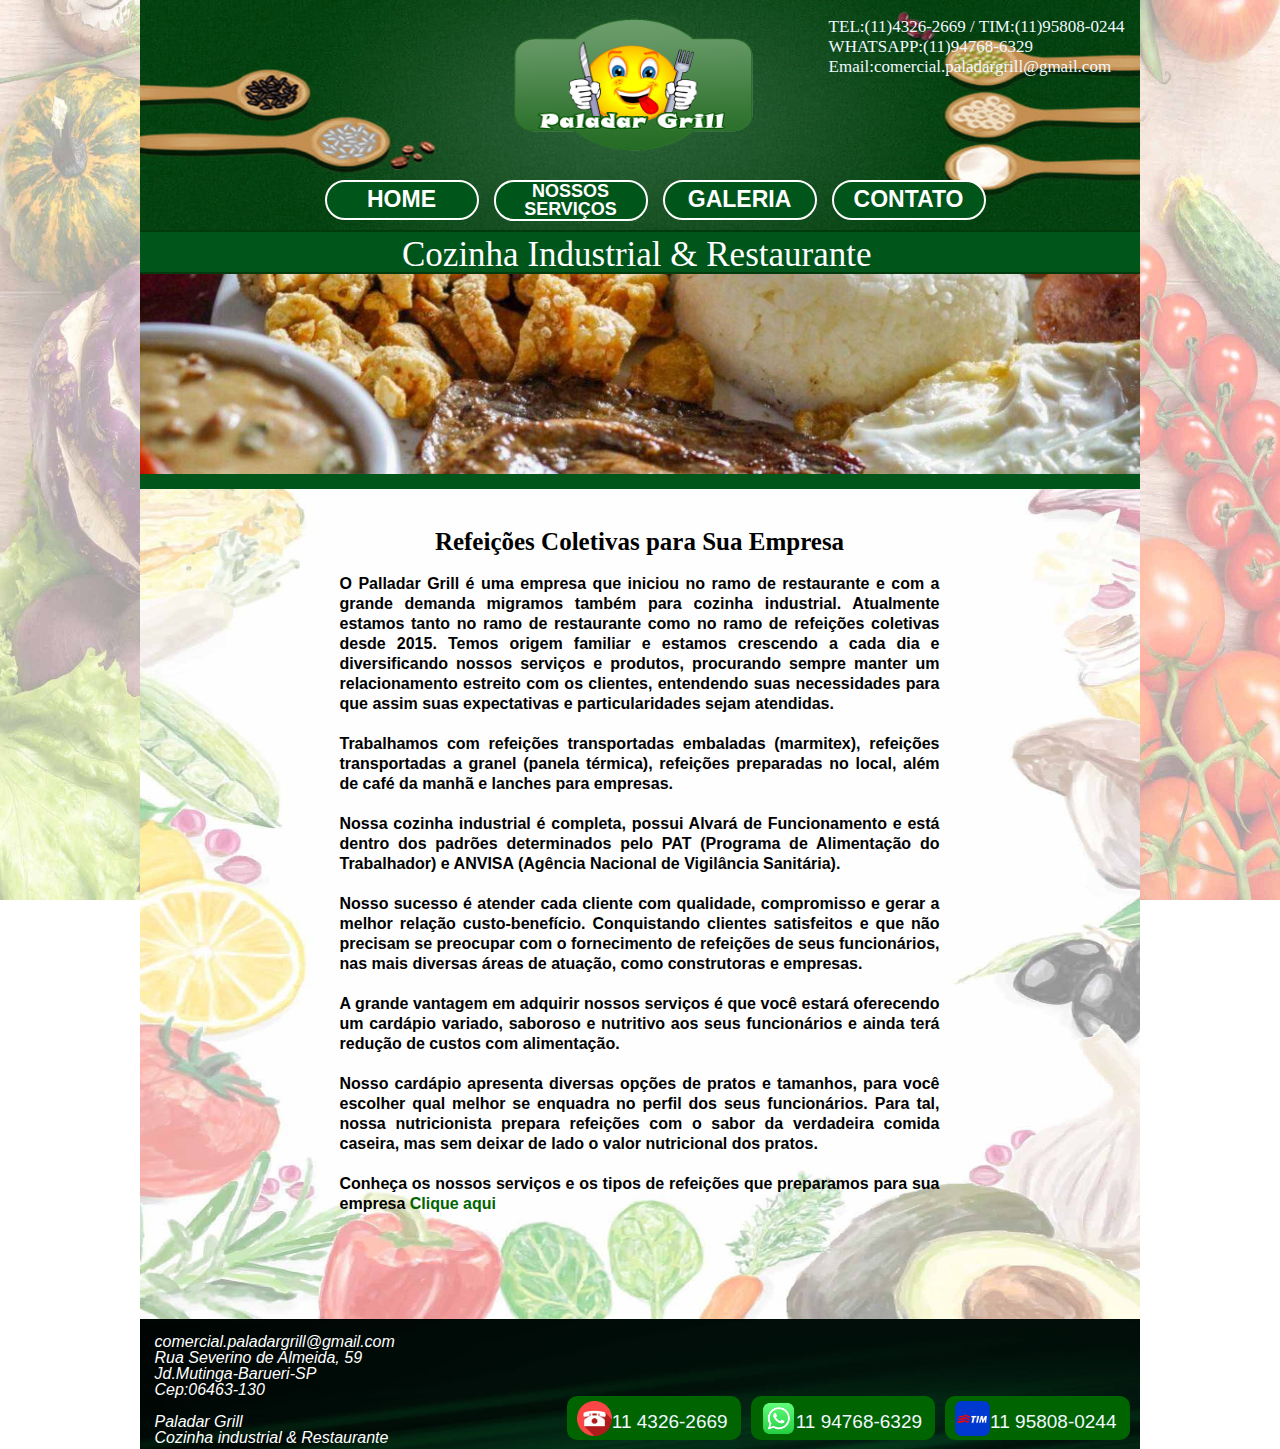
<file: index.html>
<!doctype html>
<html lang="pt-br">
	<head>
		<meta charset="utf-8">
		<meta name="google-site-verification" content="ldpMK-_1FQ58JhKX2hjgQoF_e-sy3yOvBDId4C94rTE" />
		<meta content="index,follow" name="googlebot">
		<meta content="index,follow" name="Robots">
		<meta content="IE=Edge" http-equiv="X-UA-Compatible"> 
		<meta name="Distribution" content="global" >
		<meta name="og:country-name" content="Brazil"/>
		<meta name="og:region" content="SP"/>
		<meta name="Author" content="John Emerson Faleiro Milani" >
		<meta content="Cozinha Industrial e Restaurante: Preparamos café da manhã e da tarde, almoço e janta para sua empresa" name="description">
		<meta content="refeições coletivas, refeições coletiva Barueri, refeições coletiva nutritiva, refeições coletiva balanceada, refeições coletiva Anvisa, refeições coletiva com nutricionista, refeições coletiva saboroso, refeições coletiva barato, refeições coletiva com churrasco, refeições coletiva comida nordestina, refeições coletiva cardápio Brasileiro, refeições coletiva para sua empresa, empresa refeições coletiva, empresas refeições coletiva, melhor refeições coletiva, refeições coletiva baixo custo, refeições coletiva preço baixo, refeições coletiva paladar grill, refeições coletiva delivery, restaurante refeições coletiva, baixo custo refeições coletiva, melhor refeição coletiva para sua empresa, empresa refeições coletiva SP, empresa refeições coletiva Barueri, firma refeições coletiva, empresa tradicional refeições coletiva, melhor sabor refeições coletiva, cozinha industrial refeições coletiva, cozinha industrial paladar grill, cozinha industrial Barueri, cozinha industrial baixo custo, cozinha industrial refeições coletiva baixo custo, empresa cozinha industrial refeições coletiva, cozinha industrial refeições coletiva preço baixo, cozinha industrial SP, empresas cozinha industrial refeições coletiva, cozinha industrial refeições coletiva melhor sabor, cozinha industrial tradicional refeições coletiva, cozinha industrial refeições coletiva para sua empresa, restaurante refeições coletiva, restaurante paladar grill refeições coletiva, restaurante cozinha industrial, restaurante refeições coletiva para sua empresa, Cozinha industrial em Barueri, restaurante em Barueri, jardim mutinga de Barueri, qualidade, preço barato, espeto de churrasco, Osasco, Alphaville, Tamboré, refeições coletivas, restaurante marmitex, delivery, comida gostosa,  contrato de empresas para refeições coletivas, verduras, Paladar Grill, comidas gourmet, restaurante self-service, restaurante em São Paulo, capital, Barueri, comida nordestina, cozinha industrial, refeições coletivas, refeições embaladas, desjejum ,   Paladar Grill cozinha industrial e restaurante, restaurante refeições coletivas, restaurante desjejum, restaurante refeições embaladas, restaurante com alvará de funcionamento, ANVISA, PAT, restaurante ANVISA, restaurante PAT, restaurante de qualidade, restaurante especializado, restaurante família, aniversariante do mês, churrasco, barbecue, comida nordestina, comida paulista, comida coletiva, melhor refeição coletiva para minha empresa, melhor restaurante, refeições transportadas, restaurante com nutricionista, refeições balanceadas, restaurante higiênico, restaurante limpo, restaurantes campanhas, café da manhã, restaurante café da manhã, restaurante estrutura, restaurante sabor, restaurante melhor serviços, restaurante cardápio variado, restaurante saboroso e nutritivo, cozinha industrial completa, restaurante para sua empresa, restaurante para seus funcionários, restaurante valor nutricional, restaurante redução de custo, restaurante valor nutricional dos prato" name="Keywords">
		<meta name="viewport" content="width=device-width , initial-scale=1.0">
        <title>Paladar Grill</title>
		<link rel="shortcut icon" type="image/ico" href="imgs/paladarfavicon.ico">
		<link rel="stylesheet" href="css/reset.css" media="all">
		<link rel="stylesheet" href="css/estilos.css" media="all">
		<script src="jquery/html5shiv.js"></script>
		<script src="jquery/html5shiv-printshiv.js"></script>
    </head>
	<body>
    <div id="flop">
            <input type="checkbox" id="check">
                <label id="icone" for="check">
					<span></span>
					<span></span>
					<span></span>
				</label>
                <div class="barra">
                <nav>
                    <a href="index.html"><div class="link">HOME</div></a>
                    <a href="nossosservicos.html"><div class="link">NOSSOS SERVIÇOS</div></a>
                    <a href="galeria.html"><div class="link">GALERIA</div></a>
                    <a href="contato.html"><div class="link">CONTATO</div></a>
                </nav>
                </div>
                </div>
                <div id="container">
			<header>
			<!-- conteudo do cabeçalho -->
				<ul id="contato">
					<li>TEL:(11)4326-2669 / TIM:(11)95808-0244</li>
					<li>WHATSAPP:(11)94768-6329 </li>
					<li>Email:comercial.paladargrill@gmail.com</li>
				</ul>
				<h1 id="logopaladar">PALADAR</h1>
				<nav class="menu" id="menu2">
					<ul>
						<li><a href="index.html">HOME</a></li>
						<li id="nossa" ><a href="nossosservicos.html" id="nr" >NOSSOS SERVIÇOS</a></li>
						<li><a href="galeria.html">GALERIA</a></li>
						<li><a href="contato.html">CONTATO</a></li>
						</ul>
				</nav>	
			</header>
			<!-- fim do cabeçalho  -->
		  <main>
			  <!-- começo do conteudo principal -->
			  <div id="back">
				  <article>
					  <div class="subtitulo">
					  
						<h2>Cozinha Industrial & Restaurante</h2>
					</div>
					  <div id="slider" class="slider">
						  <img class="selected" src="imgs/galeria/comidacaseira.jpg" alt="Image1">
						  <img  src="imgs/galeria/frutas.jpg" alt="Image2">
					      <img src="imgs/galeria/churrasco2.jpg" alt="Image3">
					      <img src="imgs/galeria/feijoada1.jpg" alt="Image4">
						</div>
						<h3><b>Refeições Coletivas para Sua Empresa</b></h3>
						<p>
							O Palladar Grill é uma empresa que iniciou no ramo de restaurante e com a grande demanda migramos também para cozinha industrial. Atualmente estamos tanto no ramo de restaurante como no ramo de refeições coletivas desde 2015. Temos origem familiar e estamos crescendo a cada dia e diversificando nossos serviços e produtos, procurando sempre manter um relacionamento estreito com os clientes, entendendo suas necessidades para que assim suas expectativas e particularidades sejam atendidas.
						</p>
				        <p>
					        Trabalhamos com refeições transportadas embaladas (marmitex), refeições transportadas a granel (panela térmica), refeições preparadas no local, além de café da manhã e lanches para empresas.
				        </p>
				        <p>
					        Nossa cozinha industrial é completa, possui Alvará de Funcionamento e está dentro dos padrões determinados pelo PAT (Programa de Alimentação do Trabalhador) e ANVISA (Agência Nacional de Vigilância Sanitária).
				        </p>
				        <p>
					        Nosso sucesso é atender cada cliente com qualidade, compromisso e gerar a melhor relação custo-benefício. Conquistando clientes satisfeitos e que não precisam se preocupar com o fornecimento de refeições de seus funcionários, nas mais diversas áreas de atuação, como construtoras e empresas.
				        </p>
				        <p>
					        A grande vantagem em adquirir nossos serviços é que você estará oferecendo um cardápio variado, saboroso e nutritivo aos seus funcionários e ainda terá redução de custos com alimentação.
				        </p>
				        <p>
					        Nosso cardápio apresenta diversas opções de pratos e tamanhos, para você escolher qual melhor se enquadra no perfil dos seus funcionários. Para tal, nossa nutricionista prepara refeições com o sabor da verdadeira comida caseira, mas sem deixar de lado o valor nutricional dos pratos.
				        </p>
				        <p>
					        Conheça os nossos serviços e os tipos de refeições que preparamos para sua empresa <a href="nossosservicos.html" class="clica">Clique aqui</a>
				        </p>
					</article>
					<script src="jquery/rolando.js"></script>
				</div>
			</main>
			<!-- final do conteudo principal-->
			<footer>
				<div class="street">
					<article class="logorodape">
						<h6>comercial.paladargrill@gmail.com</h6>
						<h6>Rua Severino de Almeida, 59</h6>
						<h6>Jd.Mutinga-Barueri-SP</h6>
						<h6>Cep:06463-130</h6>
						<br>
						<h6>Paladar Grill</h6>
						<h6>Cozinha industrial & Restaurante</h6>
					</article>
					<ul class="minhaimgrope mobilecontato">
						<li>
							<figure>
								<figcaption>11 4326-2669</figcaption>
								<img src="imgs/telefonecontato.png" alt="telefone de contato">
							</figure>
						</li>
						<li>
							<figure>			
									<figcaption>11 94768-6329</figcaption>
									<a href="https://wa.me/5511947686329?text=PALADAR%20GRILL:%20Seja%20Bem%20Vindo" target="_blank"><img src="imgs/whatsappcontato.png" alt="whatsapp para contato "></a>
							</figure>
						</li>
					 <li>
						 <figure>
							 <figcaption>11 95808-0244</figcaption>
							 <img src="imgs/timcontato.png" alt="cel tim para contato">
						 </figure>
						</li>
					</ul>
				</div>	
			</footer>	
		</div>
    </body>
</html>
</file>
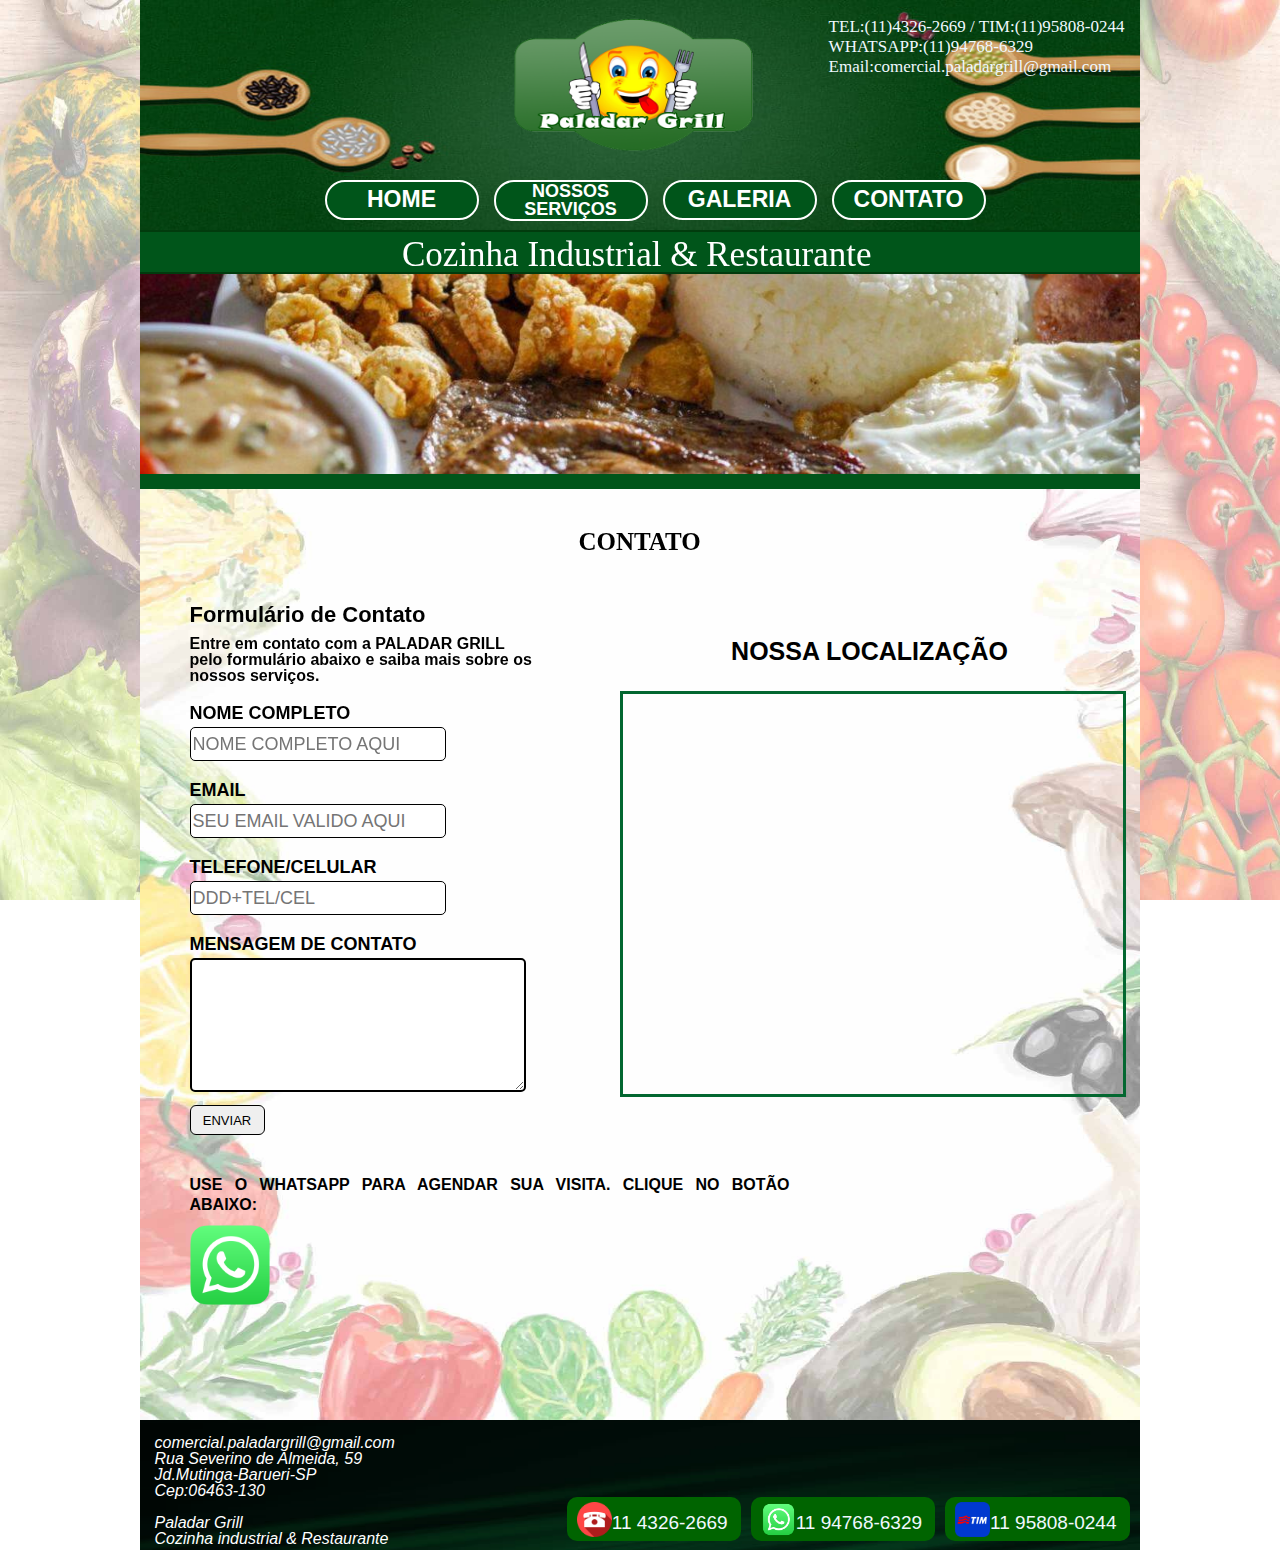
<file: contato.html>
<!doctype html>
<html lang="pt-br">
	<head>
		<meta charset="utf-8">
		<meta name="google-site-verification" content="ldpMK-_1FQ58JhKX2hjgQoF_e-sy3yOvBDId4C94rTE" />
		<meta name="googlebot" content="index,follow">
		<meta  name="Robots" content="index,follow">
		<meta content="IE=Edge" http-equiv="X-UA-Compatible">
		<meta name="Distribution" content="global" >
		<meta name="og:country-name" content="Brazil"/>
		<meta name="og:region" content="SP"/>
		<meta name="Author" content="John Emerson Faleiro Milani" >
		<meta content="Preparamos refeições coletiva, café da manhã e da tarde, almoço e janta para sua empresa" name="description">
		<meta content="refeições coletivas, refeições coletiva Barueri, refeições coletiva nutritiva, refeições coletiva balanceada, refeições coletiva Anvisa, refeições coletiva com nutricionista, refeições coletiva saboroso, refeições coletiva barato, refeições coletiva com churrasco, refeições coletiva comida nordestina, refeições coletiva cardápio Brasileiro, refeições coletiva para sua empresa, empresa refeições coletiva, empresas refeições coletiva, melhor refeições coletiva, refeições coletiva baixo custo, refeições coletiva preço baixo, refeições coletiva paladar grill, refeições coletiva delivery, restaurante refeições coletiva, baixo custo refeições coletiva, melhor refeição coletiva para sua empresa, empresa refeições coletiva SP, empresa refeições coletiva Barueri, firma refeições coletiva, empresa tradicional refeições coletiva, melhor sabor refeições coletiva, cozinha industrial refeições coletiva, cozinha industrial paladar grill, cozinha industrial Barueri, cozinha industrial baixo custo, cozinha industrial refeições coletiva baixo custo, empresa cozinha industrial refeições coletiva, cozinha industrial refeições coletiva preço baixo, cozinha industrial SP, empresas cozinha industrial refeições coletiva, cozinha industrial refeições coletiva melhor sabor, cozinha industrial tradicional refeições coletiva, cozinha industrial refeições coletiva para sua empresa, restaurante refeições coletiva, restaurante paladar grill refeições coletiva, restaurante cozinha industrial, restaurante refeições coletiva para sua empresa, Cozinha industrial em Barueri, restaurante em Barueri, jardim mutinga de Barueri, qualidade, preço barato, espeto de churrasco, Osasco, Alphaville, Tamboré, refeições coletivas, restaurante marmitex, delivery, comida gostosa,  contrato de empresas para refeições coletivas, verduras, Paladar Grill, comidas gourmet, restaurante self-service, restaurante em São Paulo, capital, Barueri, comida nordestina, cozinha industrial, refeições coletivas, refeições embaladas, desjejum ,   Paladar Grill cozinha industrial e restaurante, restaurante refeições coletivas, restaurante desjejum, restaurante refeições embaladas, restaurante com alvará de funcionamento, ANVISA, PAT, restaurante ANVISA, restaurante PAT, restaurante de qualidade, restaurante especializado, restaurante família, aniversariante do mês, churrasco, barbecue, comida nordestina, comida paulista, comida coletiva, melhor refeição coletiva para minha empresa, melhor restaurante, refeições transportadas, restaurante com nutricionista, refeições balanceadas, restaurante higiênico, restaurante limpo, restaurantes campanhas, café da manhã, restaurante café da manhã, restaurante estrutura, restaurante sabor, restaurante melhor serviços, restaurante cardápio variado, restaurante saboroso e nutritivo, cozinha industrial completa, restaurante para sua empresa, restaurante para seus funcionários, restaurante valor nutricional, restaurante redução de custo, restaurante valor nutricional dos prato" name="Keywords">
		<meta name="viewport" content="width=device-width , initial-scale=1.0">
        <title>Paladar Grill</title>
		<link rel="shortcut icon" type="image/ico" href="imgs/paladarfavicon.ico">
		<link rel="stylesheet" href="css/reset.css" media="all">
		<link rel="stylesheet" href="css/estilos.css" media="all">
		<link rel="stylesheet" href="css/formulario.css" media="all">
		<script src="jquery/html5shiv.js"></script>
		<script src="jquery/html5shiv-printshiv.js"></script>
    </head>
	<body>
		<div id="flop">
            <input type="checkbox" id="check">
			<label id="icone" for="check">
				<span></span>
				<span></span>
				<span></span>
			</label>
                <div class="barra">
                <nav>
                    <a href="index.html"><div class="link">HOME</div></a>
                    <a href="nossosservicos.html"><div class="link">NOSSOS SERVIÇOS</div></a>
                    <a href="galeria.html"><div class="link">GALERIA</div></a>
                    <a href="contato.html"><div class="link">CONTATO</div></a>
                </nav>
                </div>
                </div>
		<div id="container">
			<header>
			<!-- conteudo do cabeçalho -->
				<ul id="contato">
					<li>TEL:(11)4326-2669 / TIM:(11)95808-0244</li>
					<li>WHATSAPP:(11)94768-6329</li>
					<li>Email:comercial.paladargrill@gmail.com</li>
				</ul>
				<h1 id="logopaladar">Paladar</h1>
				<nav class="menu" id="menu2">
					<ul>
						<li><a href="index.html">HOME</a></li>
						<li id="nossa" ><a href="nossosservicos.html" id="nr" >NOSSOS SERVIÇOS</a></li>
						<li><a href="galeria.html">GALERIA</a></li>
						<li><a href="contato.html">CONTATO</a></li>
						</ul>
				</nav>	
			</header>
			<!-- fim do cabeçalho  -->
		  <main>
			  <!-- começo do conteudo principal -->
			  <div id="back">
				  <article>
					  <div class="subtitulo">
						  <h2>Cozinha Industrial & Restaurante</h2>
					  </div>
					  <div id="slider" class="slider">
						  <img class="selected" src="imgs/galeria/comidacaseira.jpg" alt="Image1">
						  <img  src="imgs/galeria/frutas.jpg" alt="Image2">
					      <img src="imgs/galeria/churrasco2.jpg" alt="Image3">
					      <img src="imgs/galeria/feijoada1.jpg" alt="Image4">
				      </div>
					  <h3 class="subcontato"><b>CONTATO</b></h3>
				      <h5 class="tituloformulario" id="tituloform">Formulário de Contato</h5>
				      <h6 class="subtituloform" id="subtituloform">Entre em contato com a PALADAR GRILL pelo formulário abaixo e saiba mais sobre os nossos serviços.</h6>
				      <form id="mobileform" name="complaint-form" accept-charset="utf-8" action="https://formspree.io/f/xleabpvd" method="post" class="meuformulario corpoformulario">
						<fieldset>
							<h6 class="nomeformulario"><label for="full-name" >NOME COMPLETO</label></h6>
						    <input type="text" name="nome do cliente" id="full-name" placeholder="NOME COMPLETO AQUI" required>
						    <h6 class="nomeformulario"><label for="EMAIL">EMAIL</label></h6>
						    <input type="email" name="email do cliente" id="EMAIL" placeholder="SEU EMAIL VALIDO AQUI" required>
						    <h6 class="nomeformulario"><label for="telephone">TELEFONE/CELULAR</label></h6>
						    <input type="tel" name="tel/cel" id="telephone" placeholder="DDD+TEL/CEL" maxlength="11"  required>
						    <h6 class="nomeformulario"><label for="complaint">MENSAGEM DE CONTATO</label></h6>
						    <textarea rows="6" cols="30" name="messagem do cliente" id="complaint" placeholder="" required></textarea>
						    <input type="hidden" name="_subject" id="email-subject" value="Complaint Form Submission">
					    </fieldset>
					    <input type="submit" value="ENVIAR">
					  </form>
					  <div id="googlemaps">
						  <h4 class="localizar">NOSSA LOCALIZAÇÃO</h4>
					      <iframe src="https://www.google.com/maps/embed?pb=!1m14!1m8!1m3!1d14635.32499391335!2d-46.812922!3d-23.502587!3m2!1i1024!2i768!4f13.1!3m3!1m2!1s0x0%3A0x498f12187a75e1c5!2sRestaurante%20Paladar%20Grill%20E%20Comida%20T%C3%ADpica%20Nordestina!5e0!3m2!1spt-PT!2sbr!4v1621963253987!5m2!1spt-PT!2sbr"  allowfullscreen="" loading="lazy" class="google" > </iframe>
				      </div>
				   </article>
				   <div id="whatsapp">
					   <p>
						   USE O WHATSAPP PARA AGENDAR SUA VISITA. CLIQUE NO BOTÃO ABAIXO:
				       </p>
				       <p>
						   <a href="https://wa.me/5511963994213?text=Wesley%20Milani:%20Seja%20Bem%20Vindo" target="_blank"><img src="imgs/whatsappcontato.png" alt="solicitação pelo whatsapp"></a>
				       </p>
				   </div>
				   <script src="jquery/rolando.js"></script>
			  </div>
			</main>
			<!-- final do conteudo principal-->
			<footer>
				<div class="street">
					<article class="logorodape">
						<h6>comercial.paladargrill@gmail.com</h6>
						<h6>Rua Severino de Almeida, 59</h6>
						<h6>Jd.Mutinga-Barueri-SP</h6>
						<h6>Cep:06463-130</h6>
						<br>
						<h6>Paladar Grill</h6>
						<h6>Cozinha industrial & Restaurante</h6>
					</article>
					<ul class="minhaimgrope mobilecontato">
						<li>
							<figure>
								<figcaption>11 4326-2669</figcaption>
								<img src="imgs/telefonecontato.png" alt="telefone de contato">
							</figure>
						</li>
						<li>
							<figure>			
								<figcaption>11 94768-6329</figcaption>
								<a href="https://wa.me/5511947686329?text=PALADAR%20GRILL:%20Seja%20Bem%20Vindo" target="_blank"><img src="imgs/whatsappcontato.png" alt="whatsapp para contato "></a>
							</figure>
						</li>
					 <li>
						 <figure>
							 <figcaption>11 95808-0244</figcaption>
							 <img src="imgs/timcontato.png" alt="cel tim para contato">
						 </figure>
						</li>
					</ul>
				</div>	
			</footer>	
		</div>
    </body>
</html>
</file>
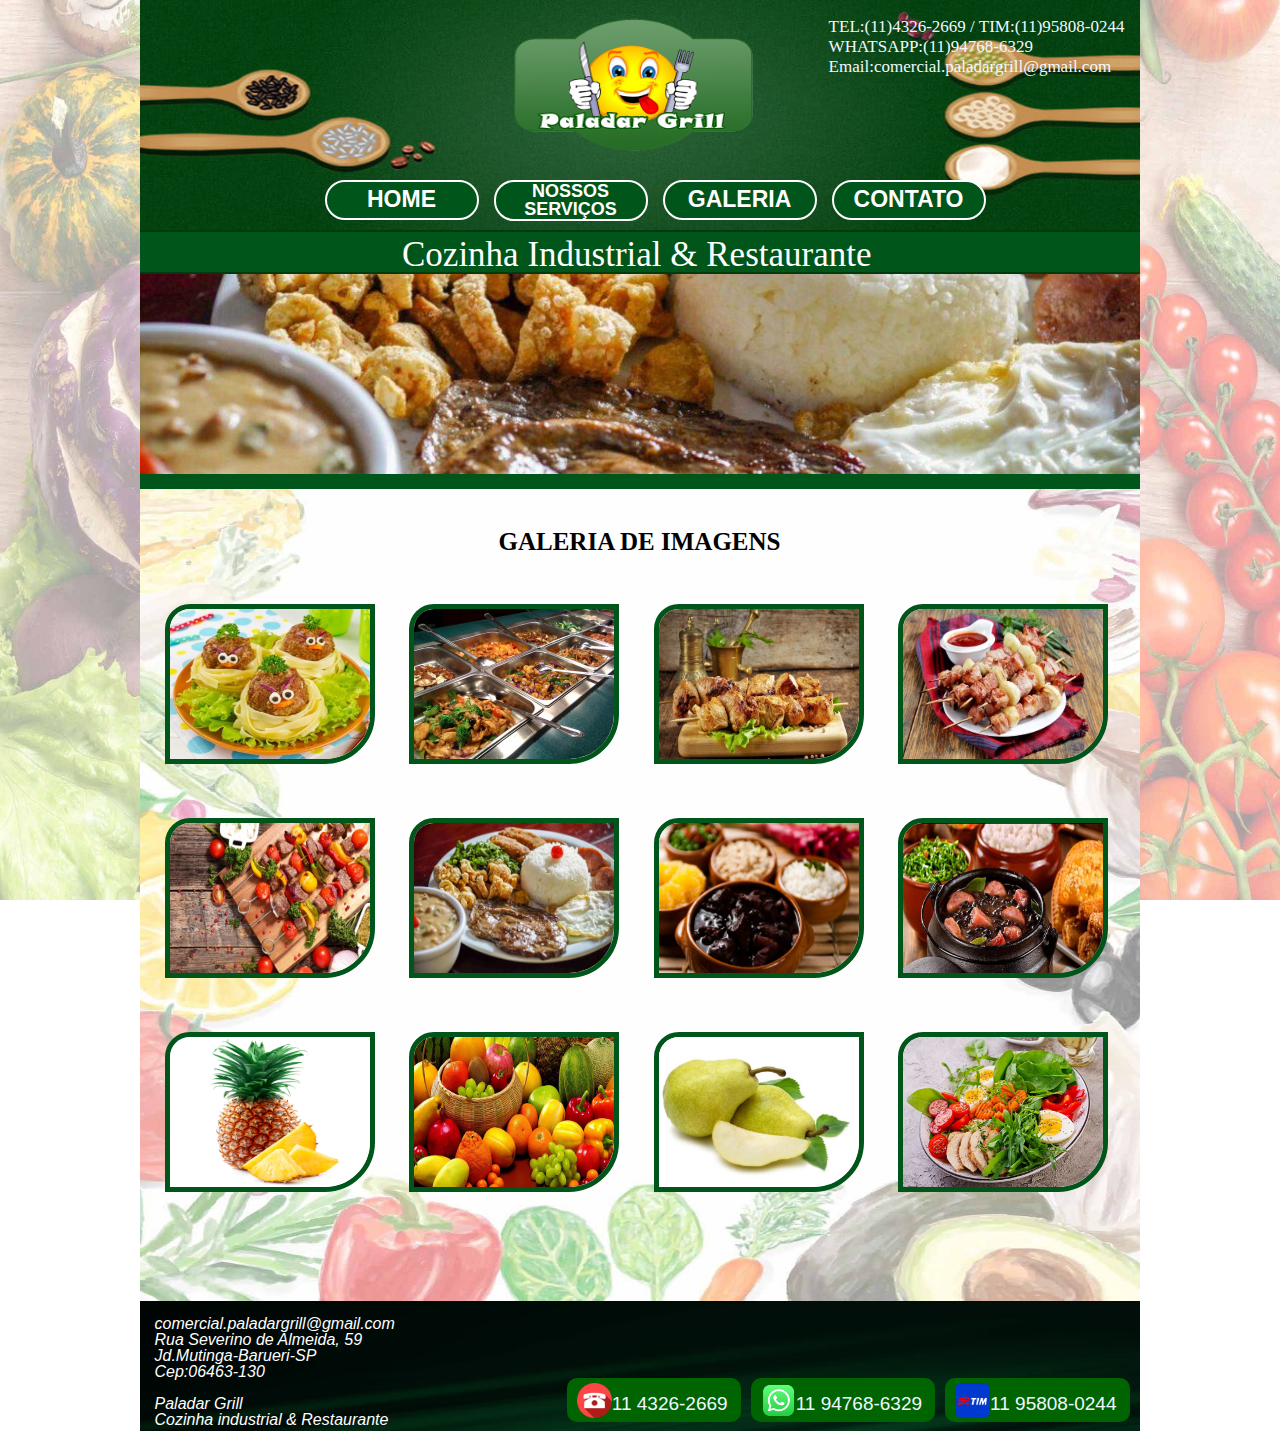
<file: galeria.html>
<!doctype html>
<html lang="pt-br">
	<head>
		<meta charset="utf-8">
		<meta name="google-site-verification" content="ldpMK-_1FQ58JhKX2hjgQoF_e-sy3yOvBDId4C94rTE" />
		<meta name="googlebot" content="index,follow">
		<meta  name="Robots" content="index,follow">
		<meta content="IE=Edge" http-equiv="X-UA-Compatible">
		<meta name="Distribution" content="global" >
		<meta name="og:country-name" content="Brazil"/>
		<meta name="og:region" content="SP"/>
		<meta name="Author" content="John Emerson Faleiro Milani" >
		<meta content="Cozinha Industrial e Restaurante: Preparamos café da manhã e da tarde, almoço e janta para sua empresa" name="description">
		<meta content="refeições coletivas, refeições coletiva Barueri, refeições coletiva nutritiva, refeições coletiva balanceada, refeições coletiva Anvisa, refeições coletiva com nutricionista, refeições coletiva saboroso, refeições coletiva barato, refeições coletiva com churrasco, refeições coletiva comida nordestina, refeições coletiva cardápio Brasileiro, refeições coletiva para sua empresa, empresa refeições coletiva, empresas refeições coletiva, melhor refeições coletiva, refeições coletiva baixo custo, refeições coletiva preço baixo, refeições coletiva paladar grill, refeições coletiva delivery, restaurante refeições coletiva, baixo custo refeições coletiva, melhor refeição coletiva para sua empresa, empresa refeições coletiva SP, empresa refeições coletiva Barueri, firma refeições coletiva, empresa tradicional refeições coletiva, melhor sabor refeições coletiva, cozinha industrial refeições coletiva, cozinha industrial paladar grill, cozinha industrial Barueri, cozinha industrial baixo custo, cozinha industrial refeições coletiva baixo custo, empresa cozinha industrial refeições coletiva, cozinha industrial refeições coletiva preço baixo, cozinha industrial SP, empresas cozinha industrial refeições coletiva, cozinha industrial refeições coletiva melhor sabor, cozinha industrial tradicional refeições coletiva, cozinha industrial refeições coletiva para sua empresa, restaurante refeições coletiva, restaurante paladar grill refeições coletiva, restaurante cozinha industrial, restaurante refeições coletiva para sua empresa, Cozinha industrial em Barueri, restaurante em Barueri, jardim mutinga de Barueri, qualidade, preço barato, espeto de churrasco, Osasco, Alphaville, Tamboré, refeições coletivas, restaurante marmitex, delivery, comida gostosa,  contrato de empresas para refeições coletivas, verduras, Paladar Grill, comidas gourmet, restaurante self-service, restaurante em São Paulo, capital, Barueri, comida nordestina, cozinha industrial, refeições coletivas, refeições embaladas, desjejum ,   Paladar Grill cozinha industrial e restaurante, restaurante refeições coletivas, restaurante desjejum, restaurante refeições embaladas, restaurante com alvará de funcionamento, ANVISA, PAT, restaurante ANVISA, restaurante PAT, restaurante de qualidade, restaurante especializado, restaurante família, aniversariante do mês, churrasco, barbecue, comida nordestina, comida paulista, comida coletiva, melhor refeição coletiva para minha empresa, melhor restaurante, refeições transportadas, restaurante com nutricionista, refeições balanceadas, restaurante higiênico, restaurante limpo, restaurantes campanhas, café da manhã, restaurante café da manhã, restaurante estrutura, restaurante sabor, restaurante melhor serviços, restaurante cardápio variado, restaurante saboroso e nutritivo, cozinha industrial completa, restaurante para sua empresa, restaurante para seus funcionários, restaurante valor nutricional, restaurante redução de custo, restaurante valor nutricional dos prato" name="Keywords">
		<meta name="viewport" content="width=device-width , initial-scale=1.0">
        <title>Paladar Grill</title>
		<link rel="shortcut icon" type="image/ico" href="imgs/paladarfavicon.ico">
		<link rel="stylesheet" href="css/reset.css" media="all">
		<link rel="stylesheet" href="css/estilos.css" media="all">
		<script src="jquery/html5shiv.js"></script>
		<script src="jquery/html5shiv-printshiv.js"></script>
    </head>
	<body>
		<div id="flop">
            <input type="checkbox" id="check">
			<label id="icone" for="check">
				<span></span>
				<span></span>
				<span></span>
			</label>
                <div class="barra">
                <nav>
                    <a href="index.html"><div class="link">HOME</div></a>
                    <a href="nossosservicos.html"><div class="link">NOSSOS SERVIÇOS</div></a>
                    <a href="galeria.html"><div class="link">GALERIA</div></a>
                    <a href="contato.html"><div class="link">CONTATO</div></a>
                </nav>
                </div>
                </div>
		<div id="container">
			<header>
			<!-- conteudo do cabeçalho -->
				<ul id="contato">
					<li>TEL:(11)4326-2669 / TIM:(11)95808-0244</li>
					<li>WHATSAPP:(11)94768-6329</li>
					<li>Email:comercial.paladargrill@gmail.com</li>
				</ul>
				<h1 id="logopaladar">Paladar</h1>
				<nav class="menu" id="menu2">
					<ul>
						<li><a href="index.html">HOME</a></li>
						<li id="nossa" ><a href="nossosservicos.html" id="nr" >NOSSOS SERVIÇOS</a></li>
						<li><a href="galeria.html">GALERIA</a></li>
						<li><a href="contato.html">CONTATO</a></li>
						</ul>
				</nav>	
			</header>
			<!-- fim do cabeçalho  -->
		  <main>
			  <!-- começo do conteudo principal -->
			  <div id="back">
				  <article>
					  <div class="subtitulo">
						  <h2>Cozinha Industrial & Restaurante</h2>
				      </div>
				      <div id="slider" class="slider">
					  	  <img class="selected" src="imgs/galeria/comidacaseira.jpg" alt="Image1">
					      <img  src="imgs/galeria/frutas.jpg" alt="Image2">
					      <img src="imgs/galeria/churrasco2.jpg" alt="Image3">
					      <img src="imgs/galeria/feijoada1.jpg" alt="Image4">
				      </div>
				      <h3><b>GALERIA DE IMAGENS</b></h3>
			      </article>
			          <figure id="galeria">
						  <img src="imgs/galeria/almodega.jpg" alt="almondega nervosa">
				          <img src="imgs/galeria/buffe.jpg" alt="buffer">
				          <img src="imgs/galeria/churrasco.jpg" alt="churrasco">
				          <img src="imgs/galeria/churrasco1.jpg" alt="espetinho">
				          <img src="imgs/galeria/churrasco2.jpg" alt="espetinho de carne">
				          <img src="imgs/galeria/comidacaseira.jpg" alt="comidacaseira">
				          <img src="imgs/galeria/feijoada.jpg" alt="feijoada">
				          <img src="imgs/galeria/feijoada1.jpg" alt="feijoada1">
				          <img src="imgs/galeria/fruta1.jpg" alt="abacaxi">
				          <img src="imgs/galeria/frutas.jpg" alt="frutas">
				          <img src="imgs/galeria/pera.jpg" alt="pera nunca e demais">
				          <img src="imgs/galeria/salada.jpg" alt="salada">
			          </figure>
					  <script src="jquery/rolando.js"></script>
			   </div>
		  </main>
		  <!-- final do conteudo principal-->
			<footer>
				<div class="street">
					<article class="logorodape">
						<h6>comercial.paladargrill@gmail.com</h6>
						<h6>Rua Severino de Almeida, 59</h6>
						<h6>Jd.Mutinga-Barueri-SP</h6>
						<h6>Cep:06463-130</h6>
						<br>
						<h6>Paladar Grill</h6>
						<h6>Cozinha industrial & Restaurante</h6>
					</article>
					<ul class="minhaimgrope mobilecontato">
						<li>
							<figure>
								<figcaption>11 4326-2669</figcaption>
								<img src="imgs/telefonecontato.png" alt="telefone de contato">
							</figure>
						</li>
						<li>
							<figure>			
									<figcaption>11 94768-6329</figcaption>
									<a href="https://wa.me/5511947686329?text=PALADAR%20GRILL:%20Seja%20Bem%20Vindo" target="_blank"><img src="imgs/whatsappcontato.png" alt="whatsapp para contato "></a>
							</figure>
						</li>
					 <li>
						 <figure>
							 <figcaption>11 95808-0244</figcaption>
							 <img src="imgs/timcontato.png" alt="cel tim para contato">
						 </figure>
						</li>
					</ul>
				</div>	
			</footer>	
		</div>
    </body>
</html>
</file>
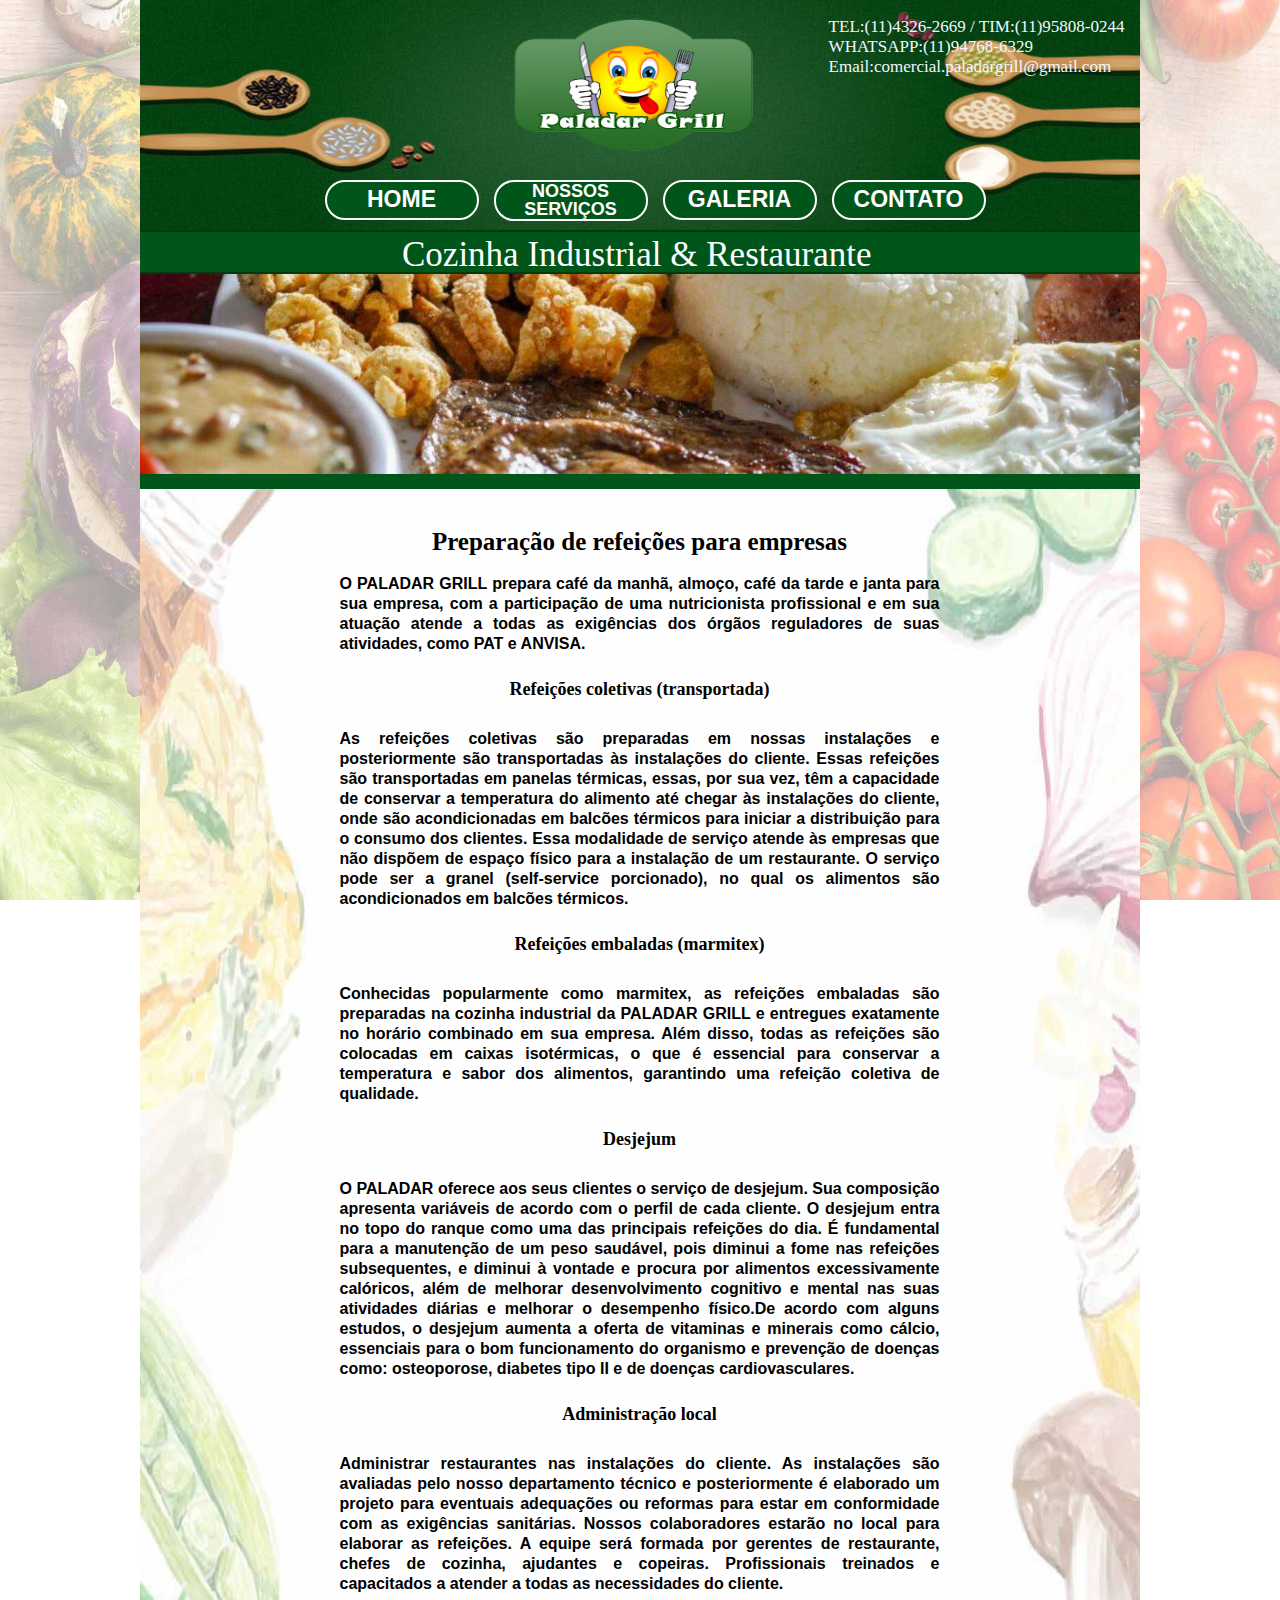
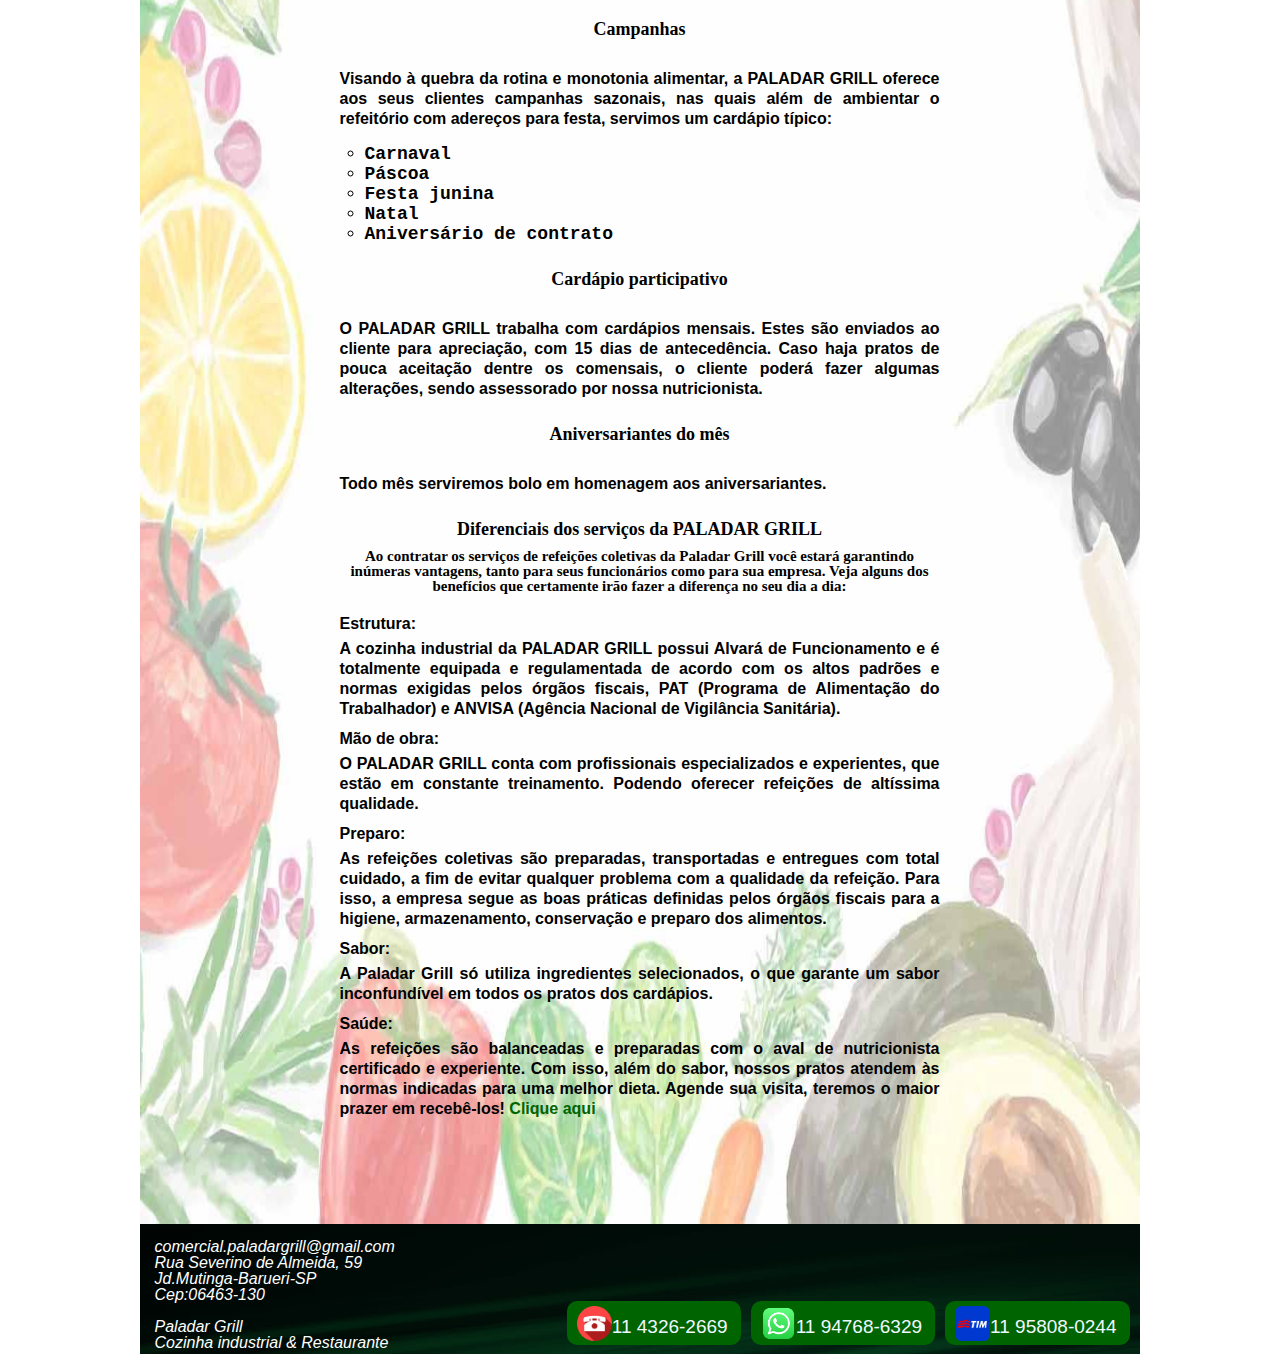
<file: nossosservicos.html>
<!doctype html>
<html lang="pt-br">
	<head>
		<meta charset="utf-8">
		<meta name="google-site-verification" content="ldpMK-_1FQ58JhKX2hjgQoF_e-sy3yOvBDId4C94rTE" />
		<meta name="googlebot" content="index,follow">
		<meta  name="Robots" content="index,follow">
		<meta content="IE=Edge" http-equiv="X-UA-Compatible">
		<meta name="Distribution" content="global" >
		<meta name="og:country-name" content="Brazil"/>
		<meta name="og:region" content="SP"/>
		<meta name="Author" content="John Emerson Faleiro Milani" >
		<meta content="Preparamos refeições coletiva, café da manhã e da tarde, almoço e janta para sua empresa" name="description">
		<meta content="refeições coletivas, refeições coletiva Barueri, refeições coletiva nutritiva, refeições coletiva balanceada, refeições coletiva Anvisa, refeições coletiva com nutricionista, refeições coletiva saboroso, refeições coletiva barato, refeições coletiva com churrasco, refeições coletiva comida nordestina, refeições coletiva cardápio Brasileiro, refeições coletiva para sua empresa, empresa refeições coletiva, empresas refeições coletiva, melhor refeições coletiva, refeições coletiva baixo custo, refeições coletiva preço baixo, refeições coletiva paladar grill, refeições coletiva delivery, restaurante refeições coletiva, baixo custo refeições coletiva, melhor refeição coletiva para sua empresa, empresa refeições coletiva SP, empresa refeições coletiva Barueri, firma refeições coletiva, empresa tradicional refeições coletiva, melhor sabor refeições coletiva, cozinha industrial refeições coletiva, cozinha industrial paladar grill, cozinha industrial Barueri, cozinha industrial baixo custo, cozinha industrial refeições coletiva baixo custo, empresa cozinha industrial refeições coletiva, cozinha industrial refeições coletiva preço baixo, cozinha industrial SP, empresas cozinha industrial refeições coletiva, cozinha industrial refeições coletiva melhor sabor, cozinha industrial tradicional refeições coletiva, cozinha industrial refeições coletiva para sua empresa, restaurante refeições coletiva, restaurante paladar grill refeições coletiva, restaurante cozinha industrial, restaurante refeições coletiva para sua empresa, Cozinha industrial em Barueri, restaurante em Barueri, jardim mutinga de Barueri, qualidade, preço barato, espeto de churrasco, Osasco, Alphaville, Tamboré, refeições coletivas, restaurante marmitex, delivery, comida gostosa,  contrato de empresas para refeições coletivas, verduras, Paladar Grill, comidas gourmet, restaurante self-service, restaurante em São Paulo, capital, Barueri, comida nordestina, cozinha industrial, refeições coletivas, refeições embaladas, desjejum ,   Paladar Grill cozinha industrial e restaurante, restaurante refeições coletivas, restaurante desjejum, restaurante refeições embaladas, restaurante com alvará de funcionamento, ANVISA, PAT, restaurante ANVISA, restaurante PAT, restaurante de qualidade, restaurante especializado, restaurante família, aniversariante do mês, churrasco, barbecue, comida nordestina, comida paulista, comida coletiva, melhor refeição coletiva para minha empresa, melhor restaurante, refeições transportadas, restaurante com nutricionista, refeições balanceadas, restaurante higiênico, restaurante limpo, restaurantes campanhas, café da manhã, restaurante café da manhã, restaurante estrutura, restaurante sabor, restaurante melhor serviços, restaurante cardápio variado, restaurante saboroso e nutritivo, cozinha industrial completa, restaurante para sua empresa, restaurante para seus funcionários, restaurante valor nutricional, restaurante redução de custo, restaurante valor nutricional dos prato" name="Keywords">
		<meta name="viewport" content="width=device-width , initial-scale=1.0">
        <title>Paladar Grill</title>
		<link rel="shortcut icon" type="image/ico" href="imgs/paladarfavicon.ico">
		<link rel="stylesheet" href="css/reset.css" media="all">
		<link rel="stylesheet" href="css/estilos.css" media="all">
		<script src="jquery/html5shiv.js"></script>
		<script src="jquery/html5shiv-printshiv.js"></script>
    </head>
	<body>
		<div id="flop">
            <input type="checkbox" id="check">
			<label id="icone" for="check">
				<span></span>
				<span></span>
				<span></span>
			</label>
                <div class="barra">
                <nav>
                    <a href="index.html"><div class="link">HOME</div></a>
                    <a href="nossosservicos.html"><div class="link">NOSSOS SERVIÇOS</div></a>
                    <a href="galeria.html"><div class="link">GALERIA</div></a>
                    <a href="contato.html"><div class="link">CONTATO</div></a>
                </nav>
                </div>
                </div>
		<div id="container">
			<header>
			<!-- conteudo do cabeçalho -->
				<ul id="contato">
					<li>TEL:(11)4326-2669 / TIM:(11)95808-0244</li>
					<li>WHATSAPP:(11)94768-6329</li>
					<li>Email:comercial.paladargrill@gmail.com</li>
				</ul>
				<h1 id="logopaladar">Paladar</h1>
				<nav class="menu" id="menu2">
					<ul>
						<li><a href="index.html">HOME</a></li>
						<li id="nossa" ><a href="nossosservicos.html" id="nr" >NOSSOS SERVIÇOS</a></li>
						<li><a href="galeria.html">GALERIA</a></li>
						<li><a href="contato.html">CONTATO</a></li>
						</ul>
				</nav>
			</header>
			<!-- fim do cabeçalho  -->
		  <main>
			  <!-- começo do conteudo principal -->
			  <div id="back">
				  <article>
					  <div class="subtitulo">
						  <h2>Cozinha Industrial & Restaurante</h2>
				      </div>
				      <div id="slider" class="slider">
						  <img class="selected" src="imgs/galeria/comidacaseira.jpg" alt="Image1">
					      <img  src="imgs/galeria/frutas.jpg" alt="Image2">
					      <img src="imgs/galeria/churrasco2.jpg" alt="Image3">
					      <img src="imgs/galeria/feijoada1.jpg" alt="Image4">
				      </div>
					  <h3><b>Preparação de refeições para empresas</b></h3>
					  <p>
						  O PALADAR GRILL prepara café da manhã, almoço, café da tarde e janta para sua empresa, com a participação de uma nutricionista profissional e em sua atuação atende a todas as exigências dos órgãos reguladores de suas atividades, como PAT e ANVISA.
				      </p>
				      <h4>Refeições coletivas (transportada)</h4>
				      <p>
						  As refeições coletivas são preparadas em nossas instalações e posteriormente são transportadas às instalações do cliente.
					      Essas refeições são transportadas em panelas térmicas, essas, por sua vez, têm a capacidade de conservar a temperatura do alimento até chegar às instalações do cliente, onde são acondicionadas em balcões térmicos para iniciar a distribuição para o consumo dos clientes.
					      Essa modalidade de serviço atende às empresas que não dispõem de espaço físico para a instalação de um restaurante. O serviço pode ser a granel (self-service porcionado), no qual os alimentos são acondicionados em balcões térmicos.
					  </p>
				      <h4>Refeições embaladas (marmitex)</h4>
				      <p>
					      Conhecidas popularmente como marmitex, as refeições embaladas são preparadas na cozinha industrial da PALADAR GRILL e entregues exatamente no horário combinado em sua empresa.
					      Além disso, todas as refeições são colocadas em caixas isotérmicas, o que é essencial para conservar a temperatura e sabor dos alimentos, garantindo uma refeição coletiva de qualidade.
				      </p>
				      <h4>Desjejum</h4>
				      <p>
					      O PALADAR oferece aos seus clientes o serviço de desjejum. Sua composição apresenta variáveis de acordo com o perfil de cada cliente.
					      O desjejum entra no topo do ranque como uma das principais refeições do dia. É fundamental para a manutenção de um peso saudável, pois diminui a fome nas refeições subsequentes, e diminui à vontade e procura por alimentos excessivamente calóricos, além de melhorar desenvolvimento cognitivo e mental nas suas atividades diárias e melhorar o desempenho físico.De acordo com alguns estudos, o desjejum aumenta a oferta de vitaminas e minerais como cálcio, essenciais para o bom funcionamento do organismo e prevenção de doenças como: osteoporose, diabetes tipo II e de doenças cardiovasculares.
				      </p>
				      <h4>Administração local</h4>
				      <p>
					      Administrar restaurantes nas instalações do cliente. As instalações são avaliadas pelo nosso departamento técnico e posteriormente é elaborado um projeto para eventuais adequações ou reformas para estar em conformidade com as exigências sanitárias.
					      Nossos colaboradores estarão no local para elaborar as refeições. A equipe será formada por gerentes de restaurante, chefes de cozinha, ajudantes e copeiras. Profissionais treinados e capacitados a atender a todas as necessidades do cliente.
                      </p>
				      <h4>Campanhas</h4>
				      <p>
					      Visando à quebra da rotina e monotonia alimentar, a PALADAR GRILL oferece aos seus clientes campanhas sazonais, nas quais além de ambientar o refeitório com adereços para festa, servimos um cardápio típico:
				      </p>
				      <ol id="mobileol">
						  <li>Carnaval</li> 	
					      <li>Páscoa</li>	
					      <li>Festa junina</li>	
					      <li>Natal</li>	
					      <li>Aniversário de contrato</li>	
				      </ol>
				      <h4>Cardápio participativo</h4>
				      <p>
						  O PALADAR GRILL trabalha com cardápios mensais. Estes são enviados ao cliente para apreciação, com 15 dias de antecedência. Caso haja pratos de pouca aceitação dentre os comensais, o cliente poderá fazer algumas alterações, sendo assessorado por nossa nutricionista. 
				      </p>
				      <h4>Aniversariantes do mês</h4>
				      <p>
						  Todo mês serviremos bolo em homenagem aos aniversariantes.
				      </p>
				      <h4>Diferenciais dos serviços da PALADAR GRILL</h4>
				      <h5 id="titulo5">Ao contratar os serviços de refeições coletivas da Paladar Grill você estará garantindo inúmeras vantagens, tanto para seus funcionários como para sua empresa. Veja alguns dos benefícios que certamente irão fazer a diferença no seu dia a dia:</h5>
				      <dl id="mobiledl" class="lista2">
						  <dt>Estrutura:</dt>
						  <dd>
							  A cozinha industrial da PALADAR GRILL possui Alvará de Funcionamento e é totalmente equipada e regulamentada de acordo com os altos padrões e normas exigidas pelos órgãos fiscais, PAT (Programa de Alimentação do Trabalhador) e ANVISA (Agência Nacional de Vigilância Sanitária).
					      </dd>
					      <dt>Mão de obra:</dt>
					      <dd>
						      O PALADAR GRILL conta com profissionais especializados e experientes, que estão em constante treinamento. Podendo oferecer refeições de altíssima qualidade.
					      </dd>
					      <dt>Preparo:</dt>
					      <dd>
						      As refeições coletivas são preparadas, transportadas e entregues com total cuidado, a fim de evitar qualquer problema com a qualidade da refeição. Para isso, a empresa segue as boas práticas definidas pelos órgãos fiscais para a higiene, armazenamento, conservação e preparo dos alimentos.
					      </dd>
					      <dt>Sabor:</dt>
						  <dd> A Paladar Grill só utiliza ingredientes selecionados, o que garante um sabor inconfundível em todos os pratos dos cardápios.
					      </dd>
					      <dt>Saúde:</dt>
					      <dd>
						      As refeições são balanceadas e preparadas com o aval de nutricionista certificado e experiente. Com isso, além do sabor, nossos pratos atendem às normas indicadas para uma melhor dieta.
						      Agende sua visita, teremos o maior prazer em recebê-los! <a href="contato.html">Clique aqui</a>
					      </dd>
				      </dl>
			      </article>
				  <script src="jquery/rolando.js"></script>
			  </div>
		  </main>
		  <!-- final do conteudo principal-->
			<footer>	
				<div class="street">
					<article class="logorodape">
						<h6>comercial.paladargrill@gmail.com</h6>
						<h6>Rua Severino de Almeida, 59</h6>
						<h6>Jd.Mutinga-Barueri-SP</h6>
						<h6>Cep:06463-130</h6>
						<br>
						<h6>Paladar Grill</h6>
						<h6>Cozinha industrial & Restaurante</h6>
					</article>
					<ul class="minhaimgrope mobilecontato">
						<li>
							<figure>
								<figcaption>11 4326-2669</figcaption>
								<img src="imgs/telefonecontato.png" alt="telefone de contato">			
							</figure>
						</li>
						<li>
							<figure>
									<figcaption>11 94768-6329</figcaption>
									<a href="https://wa.me/5511947686329?text=PALADAR%20GRILL:%20Seja%20Bem%20Vindo" target="_blank"><img src="imgs/whatsappcontato.png" alt="whatsapp para contato "></a>
							</figure>
						</li>
					 <li>
						 <figure>
							 <figcaption>11 95808-0244</figcaption>
							 <img src="imgs/timcontato.png" alt="cel tim para contato">
						 </figure>
						</li>
					</ul>
				</div>	
			</footer>
		</div>
    </body>
</html>
</file>
<file: css/estilos.css>
@charset "utf-8";
/* CSS Document */

body {
	font-family: courier,arial,helvetica;
	background-image: url( "../imgs/fundopaladar1.jpg");
	background-repeat:no-repeat;
	background-size: 100% 100%;
	background-attachment: fixed;
	
}

#container {
	width: 1001px;
	margin: 0 auto;
	
}

 
header {
	width:1000px;
	height: 230px;
	background-image: url( "../imgs/pngtree-delicious-food-small-fresh-minimalist-green-food-poster-background-image_151576.jpg");
	background-size: 100% 100%;
	background-repeat: no-repeat;
}

header  h1{
	font-size: 0;
}



#slider {
	float:left;
	width: 1000px;
	height:200px;
	border-bottom: 15px solid #00551A;
	margin-top: -25px;
	margin-bottom: 40px;
}

#slider img{
    opacity: 0;


    width: 1000px;
	height: 200px;

    object-fit: cover;
	position:absolute;

    transition: opacity 800ms;
}

#slider img.selected { 
    opacity: 1;
}

#flop {
	display:none;
	}


#check {
	display:none;
	}
#check:checked + label span:nth-child(1){
	transform: rotate(-45deg);
	top: 8px;
	position: relative;
	transition: 0.25s ease-in-out;
}
#check:checked + label span:nth-child(2){
	opacity: 0;
}

#check:checked + label span:nth-child(3){
	transform: rotate(45deg);
	transition: 0.25s ease-in-out;
	position: relative;
	top: -8px;
}


#icone {
	cursor:pointer;
	padding:20px;
	position:absolute;
	z-index:1;
	position:fixed;
	width: 33px;
	}
.barra {
	background-color:#060;
	height:100vh;
	width:100% ;
	position:absolute;
	transition: all .2s ease-in-out;
	top:-100%;
	position:fixed
	}

label span{
	display: block;
	width: 30px;
	height: 5px;
	border-radius: 30px;
	background: #FFFFFF;
	transition: 0.25s ease-in-out;
}	

label span:nth-child(1){
	margin-bottom: 2.5px;
}

label span:nth-child(2){
	margin-bottom: 3.5px;
}



nav {
	width: 100%;
	position:absolute;
	top:60px;
	}
.link {
	background-color:#093;
	padding:20px;
	font-family:Arial, Helvetica, sans-serif;
	font-size:12pt;
	transition: all .2s linear;
	color:#FFF;
	border-bottom:2px solid #060;
	font-weight: bold;
	}

#check:checked ~ .barra {
	transform: translateY(100%); /* para a barra rodar nas laterias trocar o translateY por
	translateX e mudar a .barra top por left*/
	}


#nr {
	font-size: 18px;
	padding-top: 0px;
	height: 37px;
}


#contato {
	font-family: Cambria, "Hoefler Text", "Liberation Serif", Times, "Times New Roman", "serif";
	color: aliceblue;
	margin-left: 650px;
	font-size: 17px;
	float:right;
	padding-top:15px;
	padding-right:15px;
}

#contato li {
	margin-top:3px;
	}


#logopaladar{
	width: 300px;
	height: 180px;
	margin-left:auto;
	margin-right:auto;
	background-image:url(../imgs/pg.PNG);
	background-repeat:no-repeat;
	background-size:100% 100%;
}



.menu ul {
	width: 780px;
	height: auto;
	margin-top: 120px;
	margin-left:170px;
	float:left;
}


.menu li a{
	
	float: left;
	text-align:center;
	font-size: 23px;
	
	margin-left: 15px;
	padding-top: 6px;
	text-decoration: none;
	border: 2px solid #FFFFFF;
	height: 30px;
	width: 150px;
	font-family: arial;
	font-weight:bold;
	background-color:#00551A;
	border-radius: 20px;
}

.menu li a:hover {
	color: #000;
	border-radius: 20px;
	transition: 0.3s ease;
}

.menu a {
	text-decoration: none;
	color: white;
	 
	
}


.menu li a:active {
	
	background-color:#00551A;
}

#back {
	width: 1000px;
	height:auto;
	padding-bottom: 105px;
	background-color:#FFFFFF;
	background-image: url( "../imgs/fundomain1.jpg");
	background-repeat: no-repeat;
	background-size: 100% 100%;
}



main h2 {
	font-family:"Times New Roman","Gotham", "serif","arial";
	font-size: 35px;
	color: white;
	height: 35px;
	padding-top: 5px;
	margin-right: auto;
	margin-left: auto;
	width: 475px;
}


main h3 {
	font-family: "Arial Black", "Hoefler Text", "Liberation Serif", "Times", "Times New Roman", "serif";
	font-size: 25px;
	font-weight: bold;
	text-align: center;
}

main h4 {
	font-family: "Arial Black", "Hoefler Text", "Liberation Serif", "Times", "Times New Roman", "serif";
	font-size: 18px;
	font-weight: bold;
	line-height: 40px;
	text-align: center;
	margin-top: 15px;
	
}

main h5 {
	font-family: "Arial Black", "Hoefler Text", "Liberation Serif", Times, "Times New Roman", "serif";
	font-size: 15px;
	font-weight: bold;
	text-align: center;
	width: 600px;
	margin: 0 auto;
	
}

.subtitulo {
	margin-bottom: 25px;
	border-bottom: 2px solid  #013B0D;
	border-top: 2px solid #013B0D;
	background-color: #00551A;
}


main p {
	font-family: arial,"Times New Roman","Gotham", "serif","arial" ;
	margin-top: 20px;
	font-weight: bold;
	text-align:justify;
	line-height: 20px;
	width: 600px;
	margin-right: auto;
	margin-left: auto;
}


main ol {
	list-style:circle;
	font-weight: bold;
	text-align:justify;
	line-height: 20px;
	width: 600px;
	margin: 15px auto 0 auto;
	padding-left: 50px;
	font-size: 18px;
	
}

main dl {
	font-family: arial,"Times New Roman","Gotham", "serif","arial" ;
	margin-top: 20px;
	font-weight: bold;
	text-align:justify;
	line-height: 20px;
	width: 600px;
	margin-right: auto;
	margin-left: auto;
}

main dd {
	margin-top: 15px;
}

main figure img {
	width: 200px;
	height: 150px;
	
	margin-left: 25px;
	margin-top: 50px;
	
	border: 5px solid  #00551A;
	border-top-left-radius: 25px;
	border-bottom-right-radius: 50px;
}





footer {
	background-image: url( "../imgs/roda pe verde escuro.jpg");
	background-size: 100% 100%;
	width: 1000px;
	height: 130px;
	clear: both;
	display: flex;
}

.street {
	width: 100%;
	height:auto;
}




.logorodape {
	width: 240px;
	margin-top: 5px;
	padding: 10px 0 0 15px;
	float: left;
	font-family: arial,"Times New Roman","Gotham";
	text-align:left;
	font-style: italic;
	color: white;
	
}




footer img {
	margin-top: 5px;
	margin-left: 10px;
}





.minhaimgrope {
	width: auto;
	right: 10px;
	margin-top: 77px;
}

.minhaimgrope img {
		width: 35px;
		height: 35px;
	}

footer h1 {
	color: #FFFFFF;
}


footer ul {
	display:flex;
	align-items: center;
	float: right;
}

footer li {
	margin-right: 10px;
}

footer figcaption {
	color: aliceblue;
	float: right;
	font-family: arial,"Times New Roman","Gotham", "serif","arial" ;
	font-size: 19px;
	padding-top: 16px;
	padding-right: 13px;
	
}

footer figure {
	background-color:darkgreen;
	border-radius: 10px;
	
}

 a {
	color: darkgreen;
	text-decoration: none;
}



.clica a:active {
	text-decoration: none;
}

#whatsapp {
	width: auto;
	margin-left: -300px;
}

#whatsapp img {
	width: 90px;
	margin-top: -15px;
	margin-left: -5px;
}

.lista2 dt {
	margin-top: 10px;
}

.lista2 dd {
	margin-top: 5px;
}


/* css mobile */


@media screen and (max-width: 980px) {
	#container {
		width: 100%;
	}
	
	header {
		width: 100%;
		height: 170px;
		background-color: #00551A;
		background-size: 100% 100%;
	}
	
	#contato {
		font-size: 0;
	}
	
	#googlemaps {
		display: none;
	}
	
	#menu2 ul {
		display:none;
	}

	

	
	#back {
		width: 100%;
		height: auto;
		margin-bottom: -13px;
		background-size: 100% 100%;
	}
	
	.slider{
		display:none;
	}
	
	main h1 {
		font-size: 200%;
	}
	main h2 {
		font-size: 140%;
		padding-bottom: 5px;
		margin-top: 2px;
		width: 200px;
	}

	.subtitulo {
		height: 55px;
	}


	main h3 {
		font-size: 120%;
	}
	
	main h4 {
		width: 100%;
		font-size:120%;	
	}
	
	#titulo5 {
		width: 100%;
		font-size:100%;	
	}
	
	main p {
		font-size: 100%;
		width: 90%;
		margin-left: 5%;
		text-align:center;
		line-height: 25px;
	}
	
	#mobileol {
		font-size:120%;
		width: 80%;
	}
	
	main dl {
	font-family: arial,"Times New Roman","Gotham", "serif","arial" ;
	margin-top: 20px;
	font-weight: bold;
	text-align:justify;
	line-height: 20px;
	width: 90%;
	font-size: 100%;
	margin-right:auto;
	margin-left: auto;
}
	
	
	
	footer {
		width: 100%;
		height: auto;
	}
	
	
	
	
	
	.mobilecontato {
		display: flex;
		float: right;
		margin-top: 90px;
		margin-bottom: 10px;
	}
	
	
		#tituloform {
			margin-left: 20%;
			width: 60%;
	}
	
	
		#subtituloform {
		margin-left: 20%;
		width: 60%;
	}
	
	
	
		#mobileform {
		margin-left: 20%;
	}
	
	#galeria img {
			width: 25%;
			height: 160px;
			margin-left: 3%;
		}
	

	
	
	#logopaladar{
		width:250px;
		height:160px;
		margin-top:60px;
		background-size:100% 120%;
	}
	
	#whatsapp {
		font-size: 100%;
		margin-left: 20px;
		text-align: left;
	}
	

	
	#flop {
		display:block;
		margin-top:-60px;
		float:left;
		}
		
	#icone {
		background-color:#060;
		width:100%;
		}
		
		.minhaimgrope img {
			width: 35px;
			height: 35px;
		}



	@media (max-width: 839px) {
		
		.mobilecontato {
			display: block;
			float: right;
			margin-top: 10px;
		}
		
		.mobilecontato li {
			margin-top: 10px;
		}
		
		
		
		
	}
	
	
	@media (max-width: 490px) {
		
		
			
		#tituloform {
			margin-left: 10%;
			width: 60%;
	}
	
	
		#subtituloform {
		margin-left: 10%;
		width: 60%;
	}
	
	
	
		#mobileform {
		margin-left: 10%;
	}
		
		#galeria img {
			width: 40%;
			height: 100px;
			margin-left: 3%;
		}
		
		
	}
	
	
	
	
	@media (max-width: 500px) {
		.mobilecontato {
			display: block;
			float: left;
			margin-top: 10px;
			margin-left: 24%;
		}
		
		.mobilecontato li {
			margin-top: 10px;
		}


		.logorodape {
			margin-left: 7%;
		}

		

	}
	
	
	
		
		
	
	
		
	
/* adicionar aqui os novos estilos para mobile */
}


@media screen and (min-width: 1500px){
	
	#container {
		width: 1500px;
	}
	
	header {
		width: 1500px;
		height: 350px;
	}
	
	#contato {
	    margin-left: 990px;
	    padding-top: 25px;
	    font-size: 19px;
}
	#logopaladar{
		width: 370px;
		height: 250px;
	}
	
	
	.menu ul {
	width: 1200px;
	height: auto;
	margin-top: 180px;
}
	
	.menu li {
		margin-left:155px;
		}
	
	
	.menu li a{
		float: left;
		text-align:center;
		height: 50px;
		width: 150px;
		font-size: 30px ;
		padding-top: 20px;
		border-radius: 20px;
		margin-left:30px;
}
	#nr {
		font-size: 27px;
		padding-top: 10px;
		height: 60px;
		width: 190px;
}
	
	#slider {
		width: 1500px;
		height: 200px;
		margin-bottom: 70px;
		border-bottom: 15px solid #00551A;
	}
	
	#slider img {
		width: 1500px;
		height: 200px;
	}
	
	#back {
		width: 1500px;
		
	}
	
	main h1 {
		font-size: 70px;
	}
	
	main h2 {
		font-size: 60px;
		height: 70px;
		width: 850px;
	}
	
	main h3 {
		font-size: 40px;
		text-align: center;
		margin-bottom: 20px;
	}
	
	main h4 {
		font-size: 30px;
	}
	
	main p {
		line-height: 40px;
		width: 900px;
		font-size: 30px;
		margin: 0 auto;
		margin-top: 35px;
		
	}
	
	
	
	#mobileol {
		font-size:30px;

	}
	
	#mobiledl {
		font-size: 30px;
		margin-left: 5%;
		text-align:justify;
		line-height: 25px;
		line-height: 40px;
		margin: 0 auto;
		width: 900px;
	}
	
	#titulo5 {
		font-size: 30px;
		margin-bottom: 5px;
	}
	
	

	
	footer {
		width: 1500px;
		height: auto;
		font-size: 22px;
	}
	
	.logorodape {
		margin-bottom: 20px;
		width: 350px;
	}
	
	.minhaimgrope {
		margin-top: 115px;
	}
	
	.minhaimgrope figure {
		width: 285px;
		height:70px;
	}
	
	.minhaimgrope img {
		width: 80px;
		height: 60px;
	}
	
	.minhaimgrope figcaption {
		font-size: 26px;
		padding-top: 25px;
	}
	
	
	#titulo5 {
		text-align: left;
		width: 700px;
		margin-top: 15px;
		margin-bottom: 15px;
	}
	
	#whatsapp {
		margin-left: -499px
	}
	
}
</file>
<file: css/formulario.css>
@charset "utf-8";
/* CSS Document */




.corpoformulario {
	width: 290px;
	height: auto;
	margin-left: 50px;
}

.nomeformulario {
	margin-bottom: 5px;
}

input {
	border: 1px solid #000000;
	width: 250px;
	height: 30px;
	font-family: Arial,Cambria, "Hoefler Text", "Liberation Serif", Times, "Times New Roman", "serif";
	font-size: 18px;
	margin-bottom: 20px;
	border-radius: 5px;
}



textarea {
	font-family: Arial,Cambria, "Hoefler Text", "Liberation Serif", Times, "Times New Roman", "serif";
	font-size: 18px;
	border: 2px solid #000000;
	border-radius: 5px;
}


input[type="submit"]{
	width: 75px;
	border-radius: 6px;
	font-size: 13px;
	margin-top: 10px;
}


.meuformulario {
	margin-left: 50px;
	font-family: Arial,Cambria, "Hoefler Text", "Liberation Serif", Times, "Times New Roman", "serif";
	font-weight: bold;
	font-size: 18px;
	
	
}



.subcontato {
	margin-bottom: 50px;
}


.tituloformulario {
	margin-left: 50px;
	font-family: Arial,Cambria, "Hoefler Text", "Liberation Serif", Times, "Times New Roman", "serif";
	font-weight: bold;
	font-size: 22px;
	text-align: left;
}

.subtituloform {
	margin-left: 50px;
	font-family: Arial,Cambria, "Hoefler Text", "Liberation Serif", Times, "Times New Roman", "serif";
	font-weight: bold;
	margin-bottom: 20px;
	margin-top: 10px;
	text-align: left;
	width: 350px;
	font-size: 16px;
}




#googlemaps {
	float: right;
	margin-top: -539px;
	margin-right: 20px;
	width: 500px;
	height: 400px;

}


.google {
	width: 500px;
	height: 400px; 
	border:3px solid #036730;
}

.localizar {
	font-family: Arial,Cambria, "Hoefler Text", "Liberation Serif", Times, "Times New Roman", "serif";
	font-size: 25px;
	font-weight: bold;
	margin-bottom: 20px;
}

@media screen and (min-width: 1500px) {
	#googlemaps {
		margin-top: -750px;
		margin-right: 50px;
		width: 700px;
		height: 500px;
	}
	
	.google {
		width: 700px;
		height: 500px;
	}
	
	.corpoformulario {
	    width: 590px;
	    height: 650px;
	    margin-left: 50px;
		border: 2px solid 
    }

	.nomeformulario {
	    margin-bottom: 15px;
     }

input {
	border: 1px solid #000000;
	width: 450px;
	height: 45px;
	font-family: Arial,Cambria, "Hoefler Text", "Liberation Serif", Times, "Times New Roman", "serif";
	font-size: 30px;
	margin-bottom: 20px;
	border-radius: 5px;
}



textarea {
	font-family: Arial,Cambria, "Hoefler Text", "Liberation Serif", Times, "Times New Roman", "serif";
	font-size: 30px;
	border: 2px solid #000000;
	border-radius: 5px;
	width: 450px;
	height: 180px;
}


input[type="submit"]{
	width: 125px;
	border-radius: 6px;
	font-size: 25px;
	margin-top: 20px;
}


.meuformulario {
	margin-left: 50px;
	font-family: Arial,Cambria, "Hoefler Text", "Liberation Serif", Times, "Times New Roman", "serif";
	font-weight: bold;
	font-size: 30px;
	
	
}



.subcontato {
	margin-bottom: 50px;
}


.tituloformulario {
	margin-left: 50px;
	font-family: Arial,Cambria, "Hoefler Text", "Liberation Serif", Times, "Times New Roman", "serif";
	font-weight: bold;
	font-size: 40px;
	text-align: left;
}

.subtituloform {
	margin-left: 50px;
	font-family: Arial,Cambria, "Hoefler Text", "Liberation Serif", Times, "Times New Roman", "serif";
	font-weight: bold;
	margin-bottom: 20px;
	margin-top: 10px;
	text-align: left;
	width: 550px;
	font-size: 30px;
}
}

@media screen and (max-width: 330px){
	
	input {
	border: 1px solid #000000;
	width: 83%;
	height: 29px;
	font-family: Arial,Cambria, "Hoefler Text", "Liberation Serif", Times, "Times New Roman", "serif";
	font-size: 90%;
	margin-bottom: 20px;
	border-radius: 5px;
}



textarea {
	font-family: Arial,Cambria, "Hoefler Text", "Liberation Serif", Times, "Times New Roman", "serif";
	font-size: 100%;
	border: 2px solid #000000;
	border-radius: 5px;
	width: 85%;
	height: 150px;
}
	
	.nomeformulario {
		width: 50%;
}
	
	.corpoformulario {
	width: 90%;
	height: 600px;
	margin-left: 50px;
}
	
	
	
}
</file>
